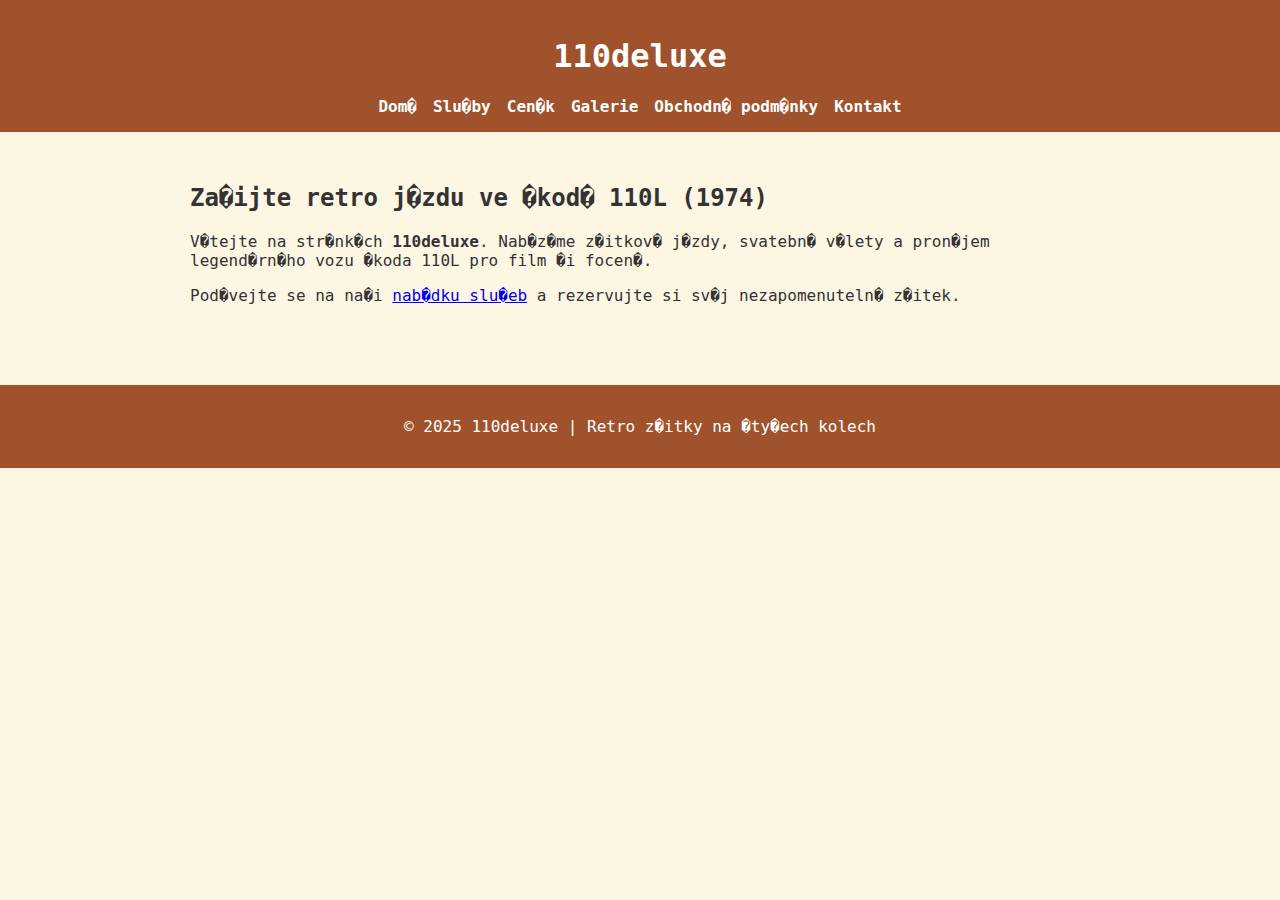
<file: index.html>
<!DOCTYPE html>
<html lang="cs">
<head>
  <meta charset="UTF-8">
  <meta name="viewport" content="width=device-width, initial-scale=1.0">
  <title>110deluxe � Z�itkov� j�zdy �koda 110L</title>
  <link rel="stylesheet" href="style.css">
</head>
<body>
  <header>
    <h1>110deluxe</h1>
    <nav>
      <ul>
        <li><a href="index.html">Dom�</a></li>
        <li><a href="sluzby.html">Slu�by</a></li>
        <li><a href="cenik.html">Cen�k</a></li>
        <li><a href="galerie.html">Galerie</a></li>
        <li><a href="obchodni.html">Obchodn� podm�nky</a></li>
        <li><a href="kontakt.html">Kontakt</a></li>
      </ul>
    </nav>
  </header>

  <main>
    <h2>Za�ijte retro j�zdu ve �kod� 110L (1974)</h2>
    <p>V�tejte na str�nk�ch <strong>110deluxe</strong>. Nab�z�me z�itkov� j�zdy, svatebn� v�lety a pron�jem legend�rn�ho vozu �koda 110L pro film �i focen�.</p>
    <p>Pod�vejte se na na�i <a href="sluzby.html">nab�dku slu�eb</a> a rezervujte si sv�j nezapomenuteln� z�itek.</p>
  </main>

  <footer>
    <p>&copy; 2025 110deluxe | Retro z�itky na �ty�ech kolech</p>
  </footer>
</body>
</html>
</file>
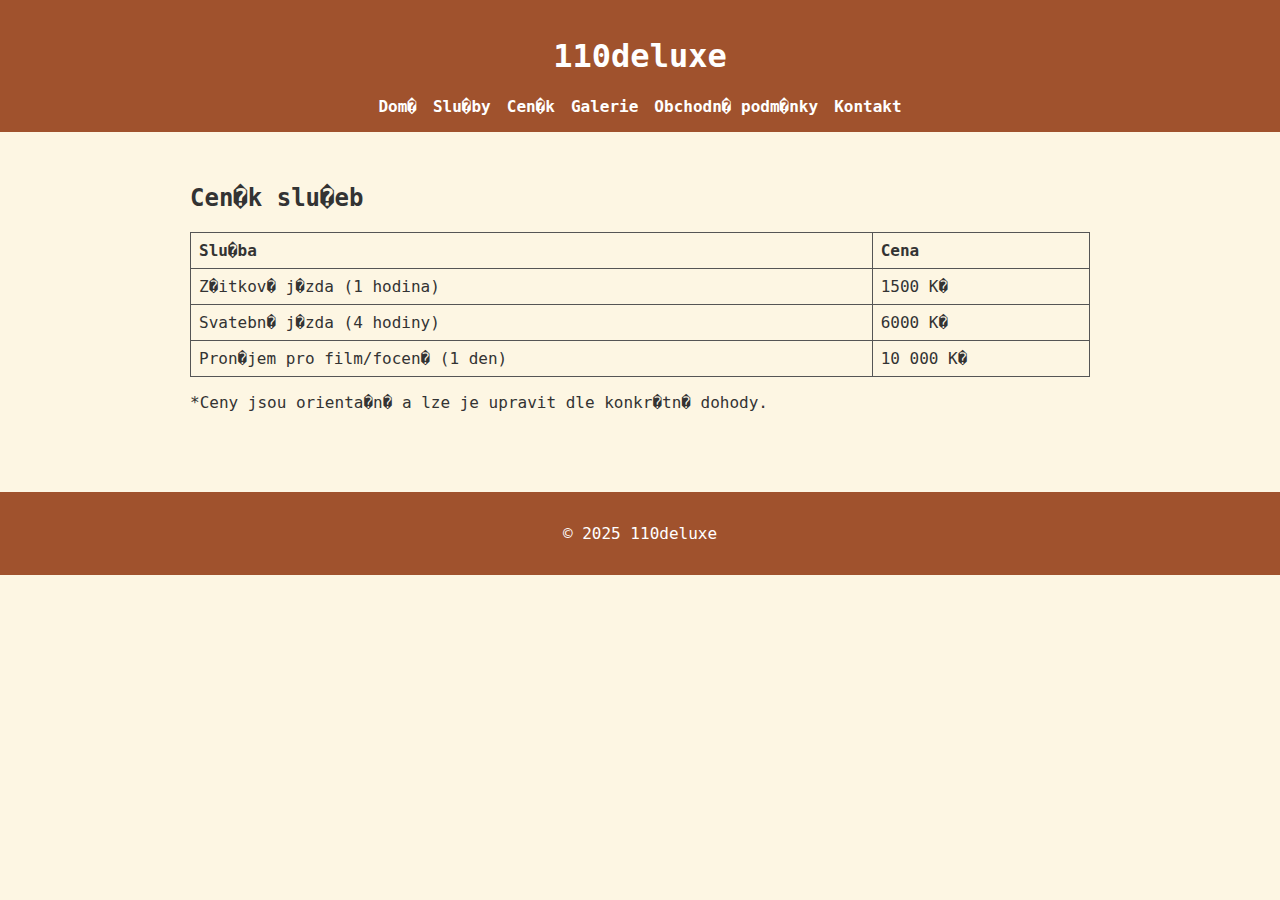
<file: cenik.html>
<!DOCTYPE html>
<html lang="cs">
<head>
  <meta charset="UTF-8">
  <meta name="viewport" content="width=device-width, initial-scale=1.0">
  <title>Cen�k � 110deluxe</title>
  <link rel="stylesheet" href="style.css">
</head>
<body>
  <header>
    <h1>110deluxe</h1>
    <nav>
      <ul>
        <li><a href="index.html">Dom�</a></li>
        <li><a href="sluzby.html">Slu�by</a></li>
        <li><a href="cenik.html">Cen�k</a></li>
        <li><a href="galerie.html">Galerie</a></li>
        <li><a href="obchodni.html">Obchodn� podm�nky</a></li>
        <li><a href="kontakt.html">Kontakt</a></li>
      </ul>
    </nav>
  </header>

  <main>
    <h2>Cen�k slu�eb</h2>
    <table>
      <tr>
        <th>Slu�ba</th>
        <th>Cena</th>
      </tr>
      <tr>
        <td>Z�itkov� j�zda (1 hodina)</td>
        <td>1500 K�</td>
      </tr>
      <tr>
        <td>Svatebn� j�zda (4 hodiny)</td>
        <td>6000 K�</td>
      </tr>
      <tr>
        <td>Pron�jem pro film/focen� (1 den)</td>
        <td>10 000 K�</td>
      </tr>
    </table>
    <p>*Ceny jsou orienta�n� a lze je upravit dle konkr�tn� dohody.</p>
  </main>

  <footer>
    <p>&copy; 2025 110deluxe</p>
  </footer>
</body>
</html>
</file>
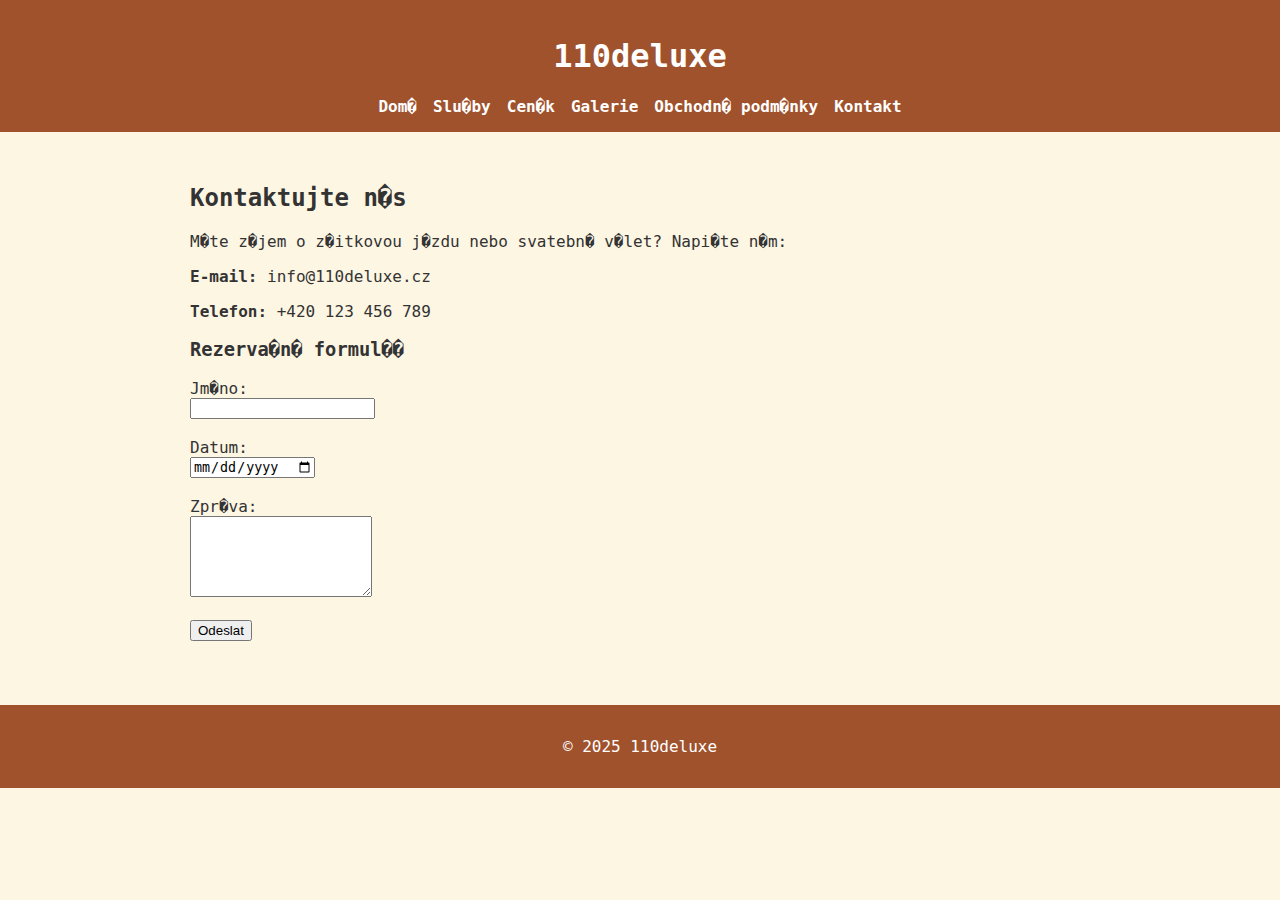
<file: kontakt.html>
<!DOCTYPE html>
<html lang="cs">
<head>
  <meta charset="UTF-8">
  <meta name="viewport" content="width=device-width, initial-scale=1.0">
  <title>Kontakt � 110deluxe</title>
  <link rel="stylesheet" href="style.css">
</head>
<body>
  <header>
    <h1>110deluxe</h1>
    <nav>
      <ul>
        <li><a href="index.html">Dom�</a></li>
        <li><a href="sluzby.html">Slu�by</a></li>
        <li><a href="cenik.html">Cen�k</a></li>
        <li><a href="galerie.html">Galerie</a></li>
        <li><a href="obchodni.html">Obchodn� podm�nky</a></li>
        <li><a href="kontakt.html">Kontakt</a></li>
      </ul>
    </nav>
  </header>

  <main>
    <h2>Kontaktujte n�s</h2>
    <p>M�te z�jem o z�itkovou j�zdu nebo svatebn� v�let? Napi�te n�m:</p>

    <p><strong>E-mail:</strong> info@110deluxe.cz</p>
    <p><strong>Telefon:</strong> +420 123 456 789</p>

    <h3>Rezerva�n� formul��</h3>
    <form action="mailto:info@110deluxe.cz" method="post" enctype="text/plain">
      <label for="name">Jm�no:</label><br>
      <input type="text" id="name" name="name" required><br><br>

      <label for="date">Datum:</label><br>
      <input type="date" id="date" name="date" required><br><br>

      <label for="message">Zpr�va:</label><br>
      <textarea id="message" name="message" rows="5"></textarea><br><br>

      <button type="submit">Odeslat</button>
    </form>
  </main>

  <footer>
    <p>&copy; 2025 110deluxe</p>
  </footer>
</body>
</html>
</file>
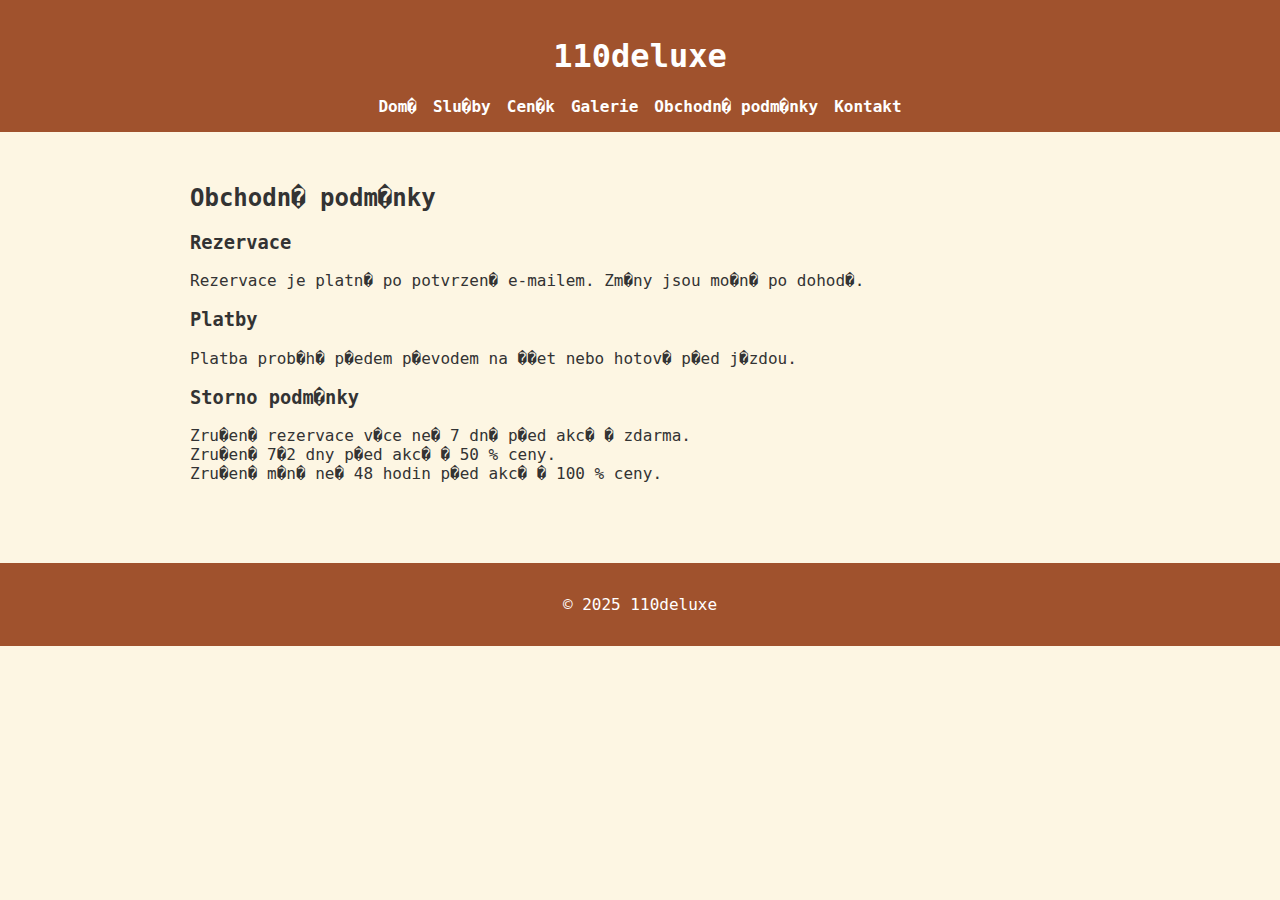
<file: obchodni_podminky.html>
<!DOCTYPE html>
<html lang="cs">
<head>
  <meta charset="UTF-8">
  <meta name="viewport" content="width=device-width, initial-scale=1.0">
  <title>Obchodn� podm�nky � 110deluxe</title>
  <link rel="stylesheet" href="style.css">
</head>
<body>
  <header>
    <h1>110deluxe</h1>
    <nav>
      <ul>
        <li><a href="index.html">Dom�</a></li>
        <li><a href="sluzby.html">Slu�by</a></li>
        <li><a href="cenik.html">Cen�k</a></li>
        <li><a href="galerie.html">Galerie</a></li>
        <li><a href="obchodni.html">Obchodn� podm�nky</a></li>
        <li><a href="kontakt.html">Kontakt</a></li>
      </ul>
    </nav>
  </header>

  <main>
    <h2>Obchodn� podm�nky</h2>
    <h3>Rezervace</h3>
    <p>Rezervace je platn� po potvrzen� e-mailem. Zm�ny jsou mo�n� po dohod�.</p>

    <h3>Platby</h3>
    <p>Platba prob�h� p�edem p�evodem na ��et nebo hotov� p�ed j�zdou.</p>

    <h3>Storno podm�nky</h3>
    <p>
      Zru�en� rezervace v�ce ne� 7 dn� p�ed akc� � zdarma.<br>
      Zru�en� 7�2 dny p�ed akc� � 50 % ceny.<br>
      Zru�en� m�n� ne� 48 hodin p�ed akc� � 100 % ceny.
    </p>
  </main>

  <footer>
    <p>&copy; 2025 110deluxe</p>
  </footer>
</body>
</html>
</file>
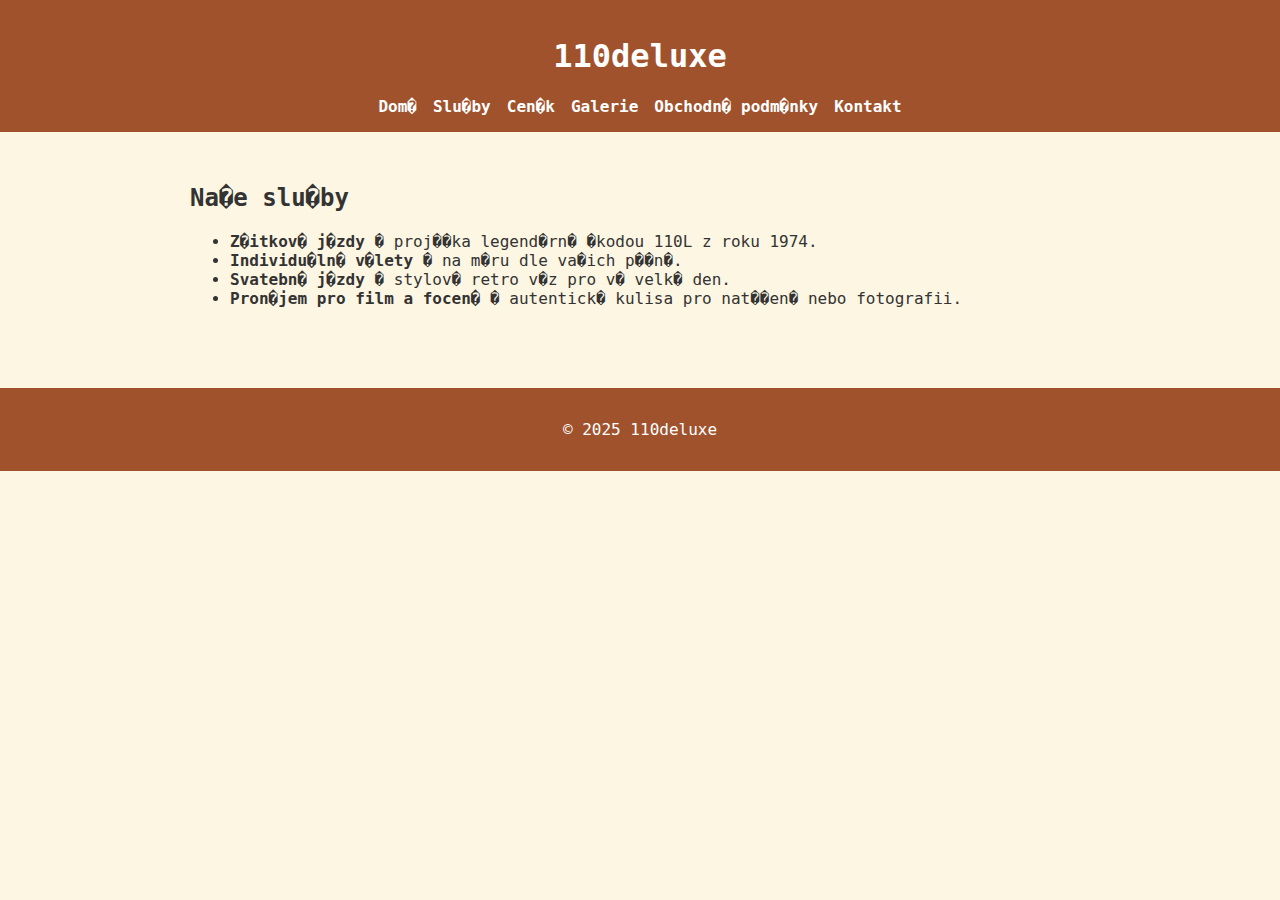
<file: sluzby.html>
<!DOCTYPE html>
<html lang="cs">
<head>
  <meta charset="UTF-8">
  <meta name="viewport" content="width=device-width, initial-scale=1.0">
  <title>Slu�by � 110deluxe</title>
  <link rel="stylesheet" href="style.css">
</head>
<body>
  <header>
    <h1>110deluxe</h1>
    <nav>
      <ul>
        <li><a href="index.html">Dom�</a></li>
        <li><a href="sluzby.html">Slu�by</a></li>
        <li><a href="cenik.html">Cen�k</a></li>
        <li><a href="galerie.html">Galerie</a></li>
        <li><a href="obchodni.html">Obchodn� podm�nky</a></li>
        <li><a href="kontakt.html">Kontakt</a></li>
      </ul>
    </nav>
  </header>

  <main>
    <h2>Na�e slu�by</h2>
    <ul>
      <li><strong>Z�itkov� j�zdy</strong> � proj��ka legend�rn� �kodou 110L z roku 1974.</li>
      <li><strong>Individu�ln� v�lety</strong> � na m�ru dle va�ich p��n�.</li>
      <li><strong>Svatebn� j�zdy</strong> � stylov� retro v�z pro v� velk� den.</li>
      <li><strong>Pron�jem pro film a focen�</strong> � autentick� kulisa pro nat��en� nebo fotografii.</li>
    </ul>
  </main>

  <footer>
    <p>&copy; 2025 110deluxe</p>
  </footer>
</body>
</html>
</file>
<file: style.css>
/* Retro laděný design – barvy 70. let */
body {
  font-family: "superior-title", monospace;
  background-color: #fdf6e3;
  color: #333;
  margin: 0;
  padding: 0;
}

header {
  background-color: #a0522d;
  color: white;
  padding: 1rem;
  text-align: center;
}

nav ul {
  list-style: none;
  padding: 0;
  margin: 1rem 0 0;
  display: flex;
  justify-content: center;
  gap: 1rem;
}

nav a {
  color: white;
  text-decoration: none;
  font-weight: bold;
}

nav a:hover {
  text-decoration: underline;
}

main {
  padding: 2rem;
  max-width: 900px;
  margin: auto;
}

table {
  width: 100%;
  border-collapse: collapse;
  margin-top: 1rem;
}

table, th, td {
  border: 1px solid #555;
  padding: 0.5rem;
  text-align: left;
}

.gallery {
  display: flex;
  gap: 1rem;
  flex-wrap: wrap;
  margin-top: 1rem;
}

.gallery img {
  width: 300px;
  height: auto;
  border: 2px solid #a0522d;
}

footer {
  background-color: #a0522d;
  color: white;
  text-align: center;
  padding: 1rem;
  margin-top: 2rem;
}

/* CSS Document */
</file>
